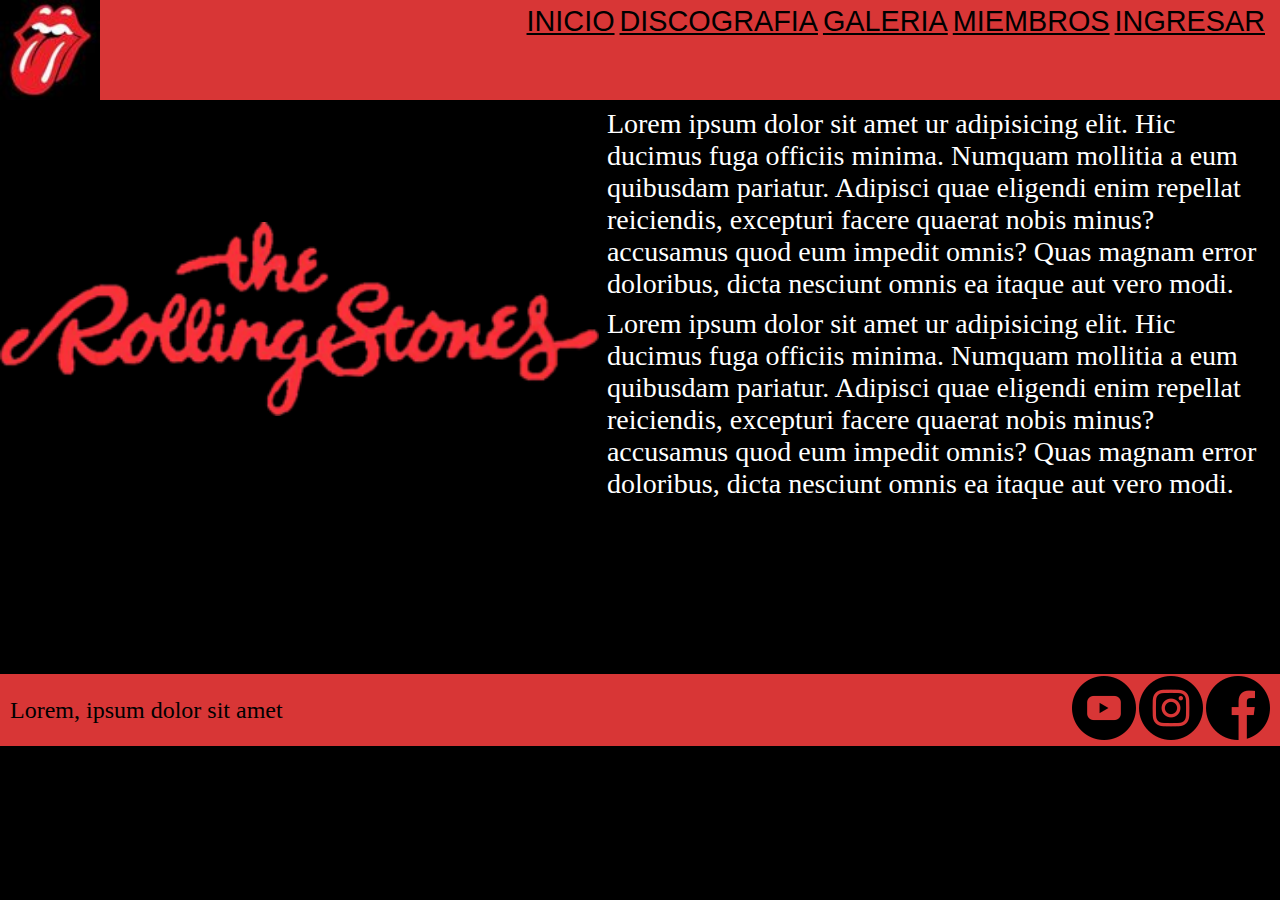
<file: index.html>
<!DOCTYPE html>
<html lang="en">
<head>
    <meta charset="UTF-8">
    <meta name="viewport" content="width=device-width, initial-scale=1.0">
    <link rel="stylesheet" href="./css/style.css">
    <link rel="preconnect" href="https://fonts.googleapis.com">
    <link rel="preconnect" href="https://fonts.gstatic.com" crossorigin>
    <link href="https://fonts.googleapis.com/css2?family=Archivo&display=swap" rel="stylesheet">
    <link rel="preconnect" href="https://fonts.googleapis.com">
    <link rel="preconnect" href="https://fonts.gstatic.com" crossorigin>
    <link href="https://fonts.googleapis.com/css2?family=Archivo&display=swap" rel="stylesheet">
    <title>Document</title>
</head>
<body>
    <header>
        <div>
            <a href="#"><img src="./assets/logos/logo-lengua.jpg" alt=""></a>
        </div>
        <nav>
            <img src="./assets/logos/menu.png" alt="" class="menu-burger">
        <div class="navbar">
            <ul>
                <li>
                    <a href="#">inicio</a>
                </li>
                <li>
                    <a href="./pages/discografia.html">discografia</a>
                </li>
                <li>
                    <a href="./pages/galeria.html">galeria</a>
                </li>
                <li>
                    <a href="./pages/miembros.html">miembros</a>
                </li>
                <li>
                    <a href="./pages/ingresar.html">ingresar</a>
                </li>
            </ul>
        </div>
        </nav>
    </header>
    <main class="mainIndex">
        <img class="tituloRolling" src="./assets/pictures/titulorrolling (1).png" alt="">
        <section class="parrafitoIndex">
            <p class="parr1">Lorem ipsum dolor sit amet ur adipisicing elit. Hic ducimus fuga officiis minima. Numquam mollitia a eum quibusdam pariatur. Adipisci quae eligendi enim repellat reiciendis, excepturi facere quaerat nobis minus?accusamus quod eum impedit omnis? Quas magnam error doloribus, dicta nesciunt omnis ea itaque aut vero modi.</p>

            <p class="parr2">Lorem ipsum dolor sit amet ur adipisicing elit. Hic ducimus fuga officiis minima. Numquam mollitia a eum quibusdam pariatur. Adipisci quae eligendi enim repellat reiciendis, excepturi facere quaerat nobis minus?accusamus quod eum impedit omnis? Quas magnam error doloribus, dicta nesciunt omnis ea itaque aut vero modi.</p>
        </section>
    </main>
    <footer>
        <div>
            <p>Lorem, ipsum dolor sit amet</p>
        </div>
        <div class="divLogos">
            <a href="https://www.youtube.com/@TheRollingStones"><img src="./assets/logos/youtube.png" alt=""></a>
            <a href="https://www.instagram.com/"><img src="./assets/logos/instagram.png" alt=""></a>
            <a href="https://www.facebook.com/"><img src="./assets/logos/facebook.png" alt=""></a>
        </div>
    </footer>
</body>
</html>
</file>
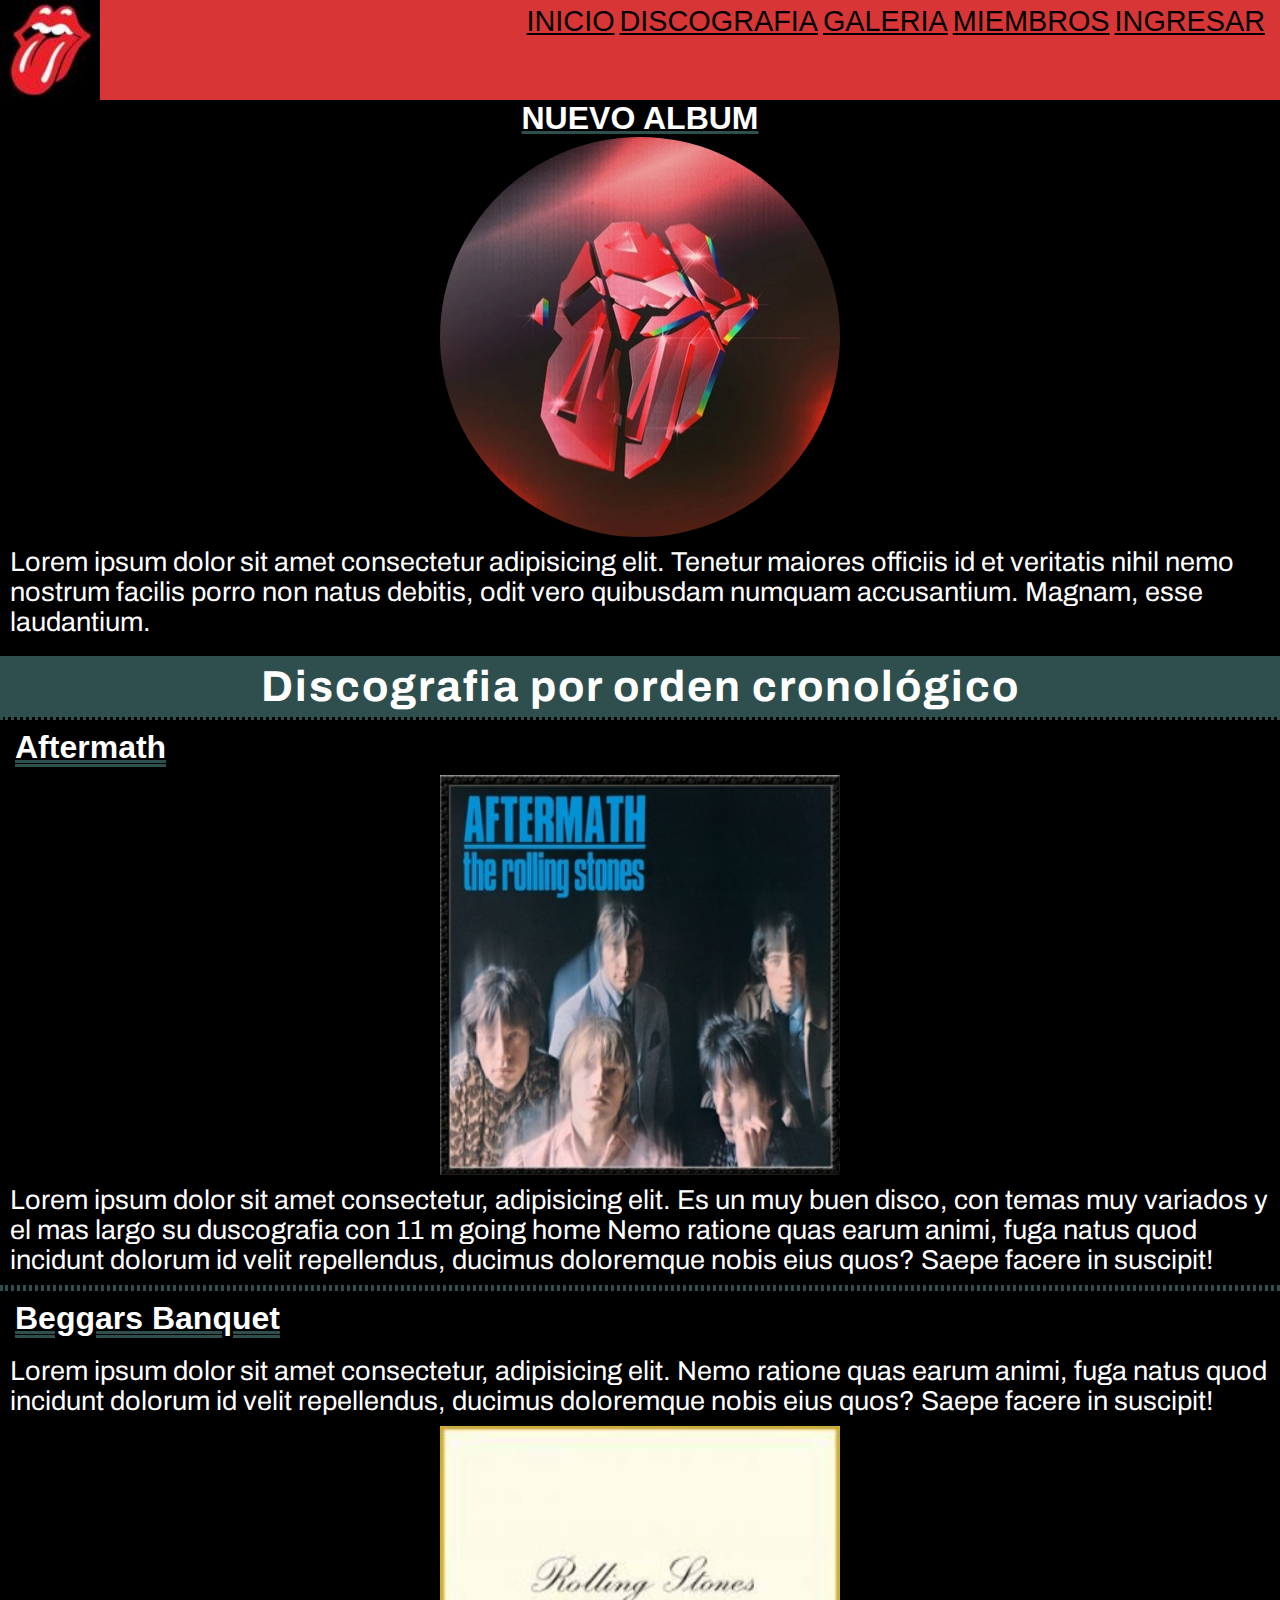
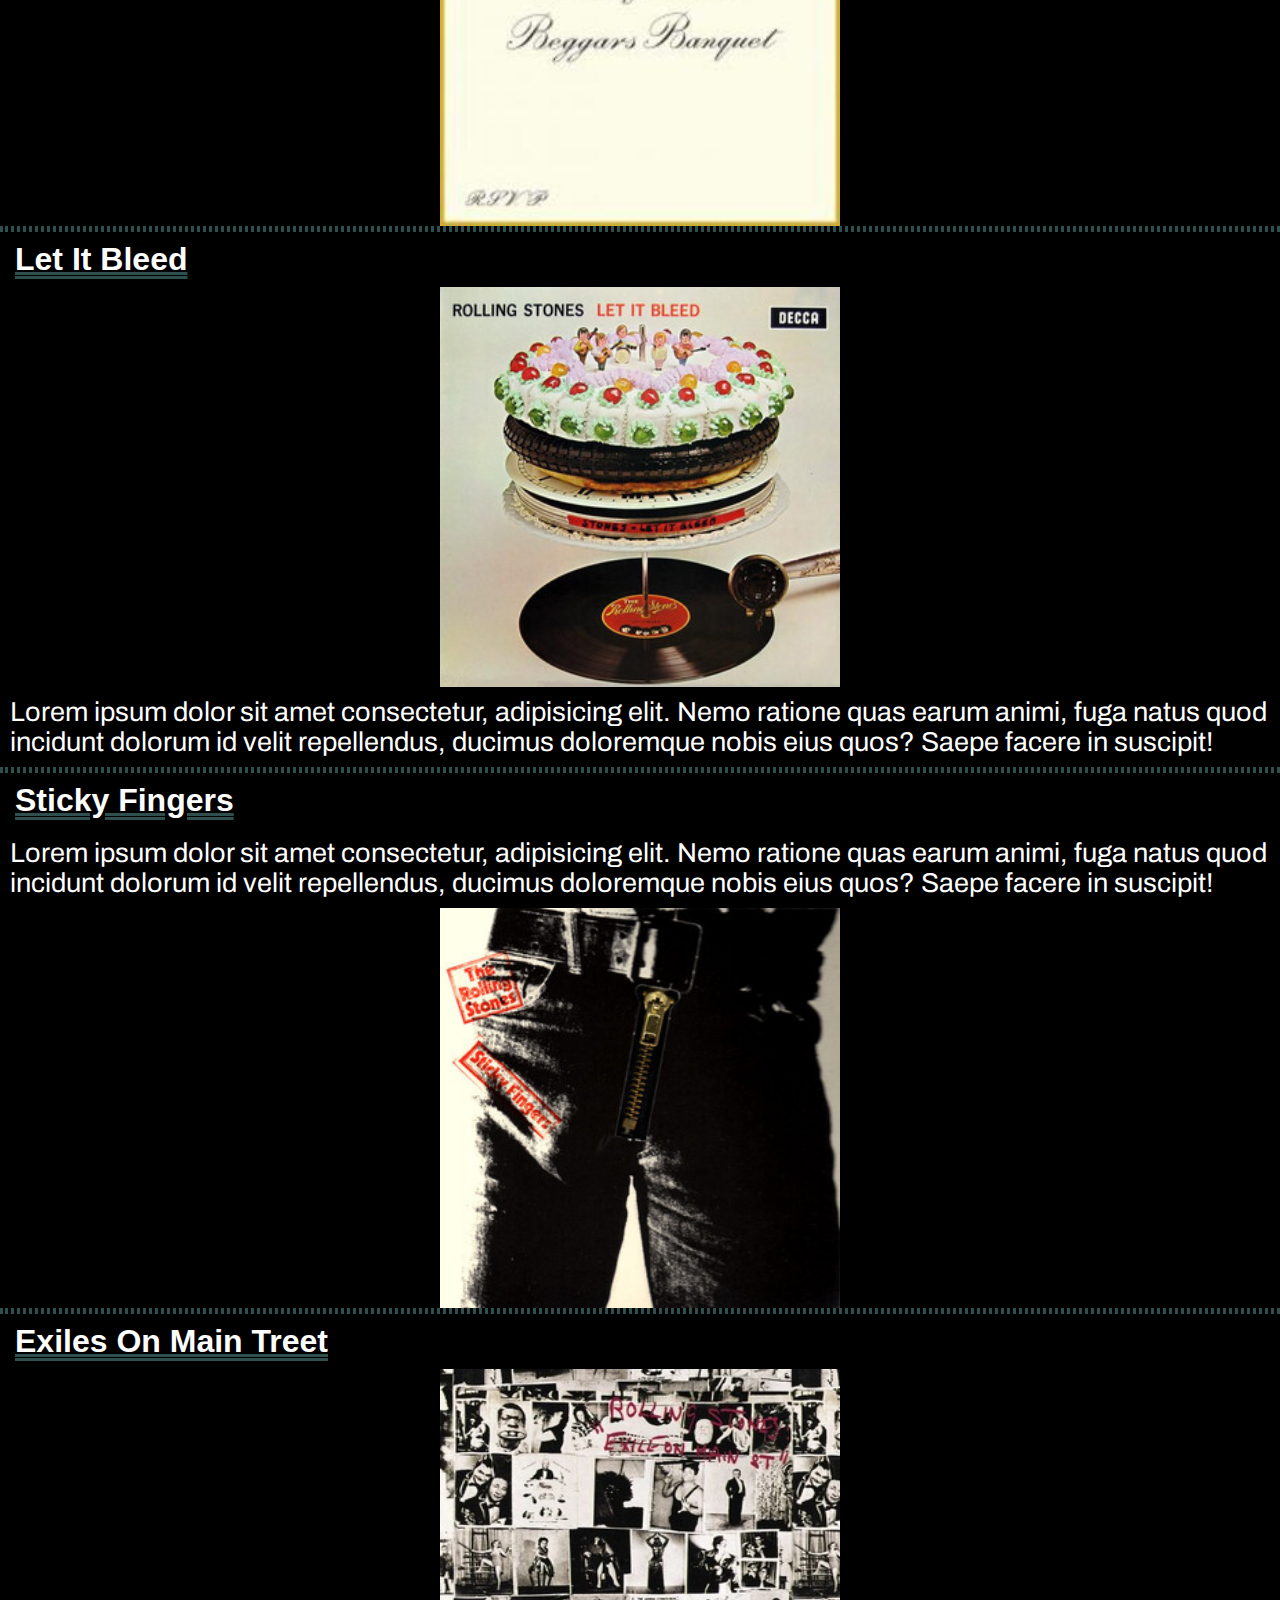
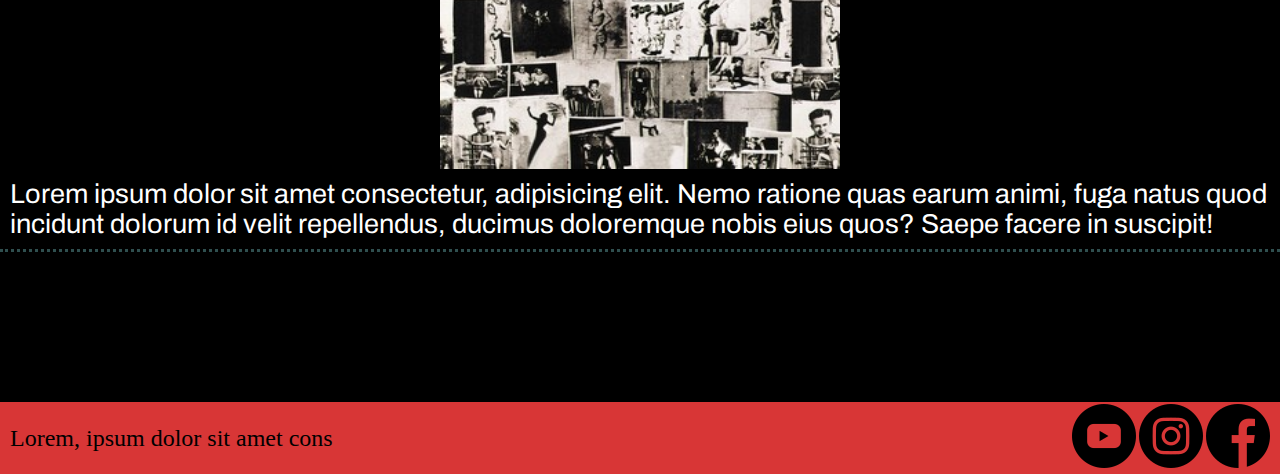
<file: pages/discografia.html>
<!DOCTYPE html>
<html lang="en">
<head>
    <meta charset="UTF-8">
    <meta name="viewport" content="width=device-width, initial-scale=1.0">
    <link rel="stylesheet" href="../css/style.css">
    <link rel="preconnect" href="https://fonts.googleapis.com">
    <link rel="preconnect" href="https://fonts.gstatic.com" crossorigin>
    <link href="https://fonts.googleapis.com/css2?family=Archivo&display=swap" rel="stylesheet">
    <link rel="preconnect" href="https://fonts.googleapis.com">
    <link rel="preconnect" href="https://fonts.gstatic.com" crossorigin>
    <link href="https://fonts.googleapis.com/css2?family=Archivo&display=swap" rel="stylesheet">
    <title>Document</title>
</head>
<body>
    <header>
        <div>
            <a href="../index.html"><img src="../assets/logos/logo-lengua.jpg" alt=""></a>
        </div>
        <nav>
            <img src="../assets/logos/menu.png" alt="" class="menu-burger">
        <div class="navbar">
            <ul>
                <li>
                    <a href="../index.html">inicio</a>
                </li>
                <li>
                    <a href="#">discografia</a>
                </li>
                <li>
                    <a href="galeria.html">galeria</a>
                </li>
                <li>
                    <a href="miembros.html">miembros</a>
                </li>
                <li>
                    <a href="ingresar.html">ingresar</a>
                </li>
            </ul>
        </div>
        </nav>
    </header>
    <main class="main-discografia">
        <section class="card-nuevoa">
            <div>
                <h1 class="nuevo-album">Nuevo album</h1>
                <img src="../assets/pictures/hackney.jpg" class="imagen-hackney" alt="">
                <article>Lorem ipsum dolor sit amet consectetur adipisicing elit. Tenetur maiores officiis id et veritatis nihil nemo nostrum facilis porro non natus debitis, odit vero quibusdam numquam accusantium. Magnam, esse laudantium.</article>
            </div>
        </section>
        <h2 class="separadorDiscografia">Discografia por orden cronológico</h2>
        <section class="card-Disco">
            <h2 class="titulo-album">aftermath</h2>
            <div>
                <img src="../assets/pictures/aftermath.jpg" alt="">
                <article>Lorem ipsum dolor sit amet consectetur, adipisicing elit. Es un muy buen disco, con temas muy variados y el mas largo su duscografia con 11 m going home Nemo ratione quas earum animi, fuga natus quod incidunt dolorum id velit repellendus, ducimus doloremque nobis eius quos? Saepe facere in suscipit!</article>
            </div>
        </section>
        <section class="card-Disco">
            <h2 class="titulo-album">beggars banquet</h2>
            <div>
                <article>Lorem ipsum dolor sit amet consectetur, adipisicing elit. Nemo ratione quas earum animi, fuga natus quod incidunt dolorum id velit repellendus, ducimus doloremque nobis eius quos? Saepe facere in suscipit!</article>
                <img src="../assets/pictures/beggars.jpeg" alt="">
            </div>
        </section>
        <section class="card-Disco">
            <h2 class="titulo-album">let it bleed</h2>
            <div>
                <img src="../assets/pictures/letitbleed.jpg" alt="">
                <article>Lorem ipsum dolor sit amet consectetur, adipisicing elit. Nemo ratione quas earum animi, fuga natus quod incidunt dolorum id velit repellendus, ducimus doloremque nobis eius quos? Saepe facere in suscipit!</article>
            </div>
        </section>
        <section class="card-Disco">
            <h2 class="titulo-album">sticky fingers</h2>
            <div>
                <article>Lorem ipsum dolor sit amet consectetur, adipisicing elit. Nemo ratione quas earum animi, fuga natus quod incidunt dolorum id velit repellendus, ducimus doloremque nobis eius quos? Saepe facere in suscipit!</article>
                <img src="../assets/pictures/sticky.jpg" alt="">
            </div>
        </section>
        <section class="card-Disco">
            <h2 class="titulo-album">Exiles on main treet</h2>
            <div>
                <img src="../assets/pictures/exiles.jpg" alt="">
                <article>Lorem ipsum dolor sit amet consectetur, adipisicing elit. Nemo ratione quas earum animi, fuga natus quod incidunt dolorum id velit repellendus, ducimus doloremque nobis eius quos? Saepe facere in suscipit!</article>
            </div>
        </section>
    </main>
    <footer>
        <div>
            <p>Lorem, ipsum dolor sit amet cons</p>
        </div>
        <div class="divLogos">
            <a href="https://www.youtube.com/@TheRollingStones"><img src="../assets/logos/youtube.png" alt=""></a>
            <a href="https://www.instagram.com/"><img src="../assets/logos/instagram.png" alt=""></a>
            <a href="https://www.facebook.com/"><img src="../assets/logos/facebook.png" alt=""></a>
        </div>
    </footer>
</body>
</html>
</file>
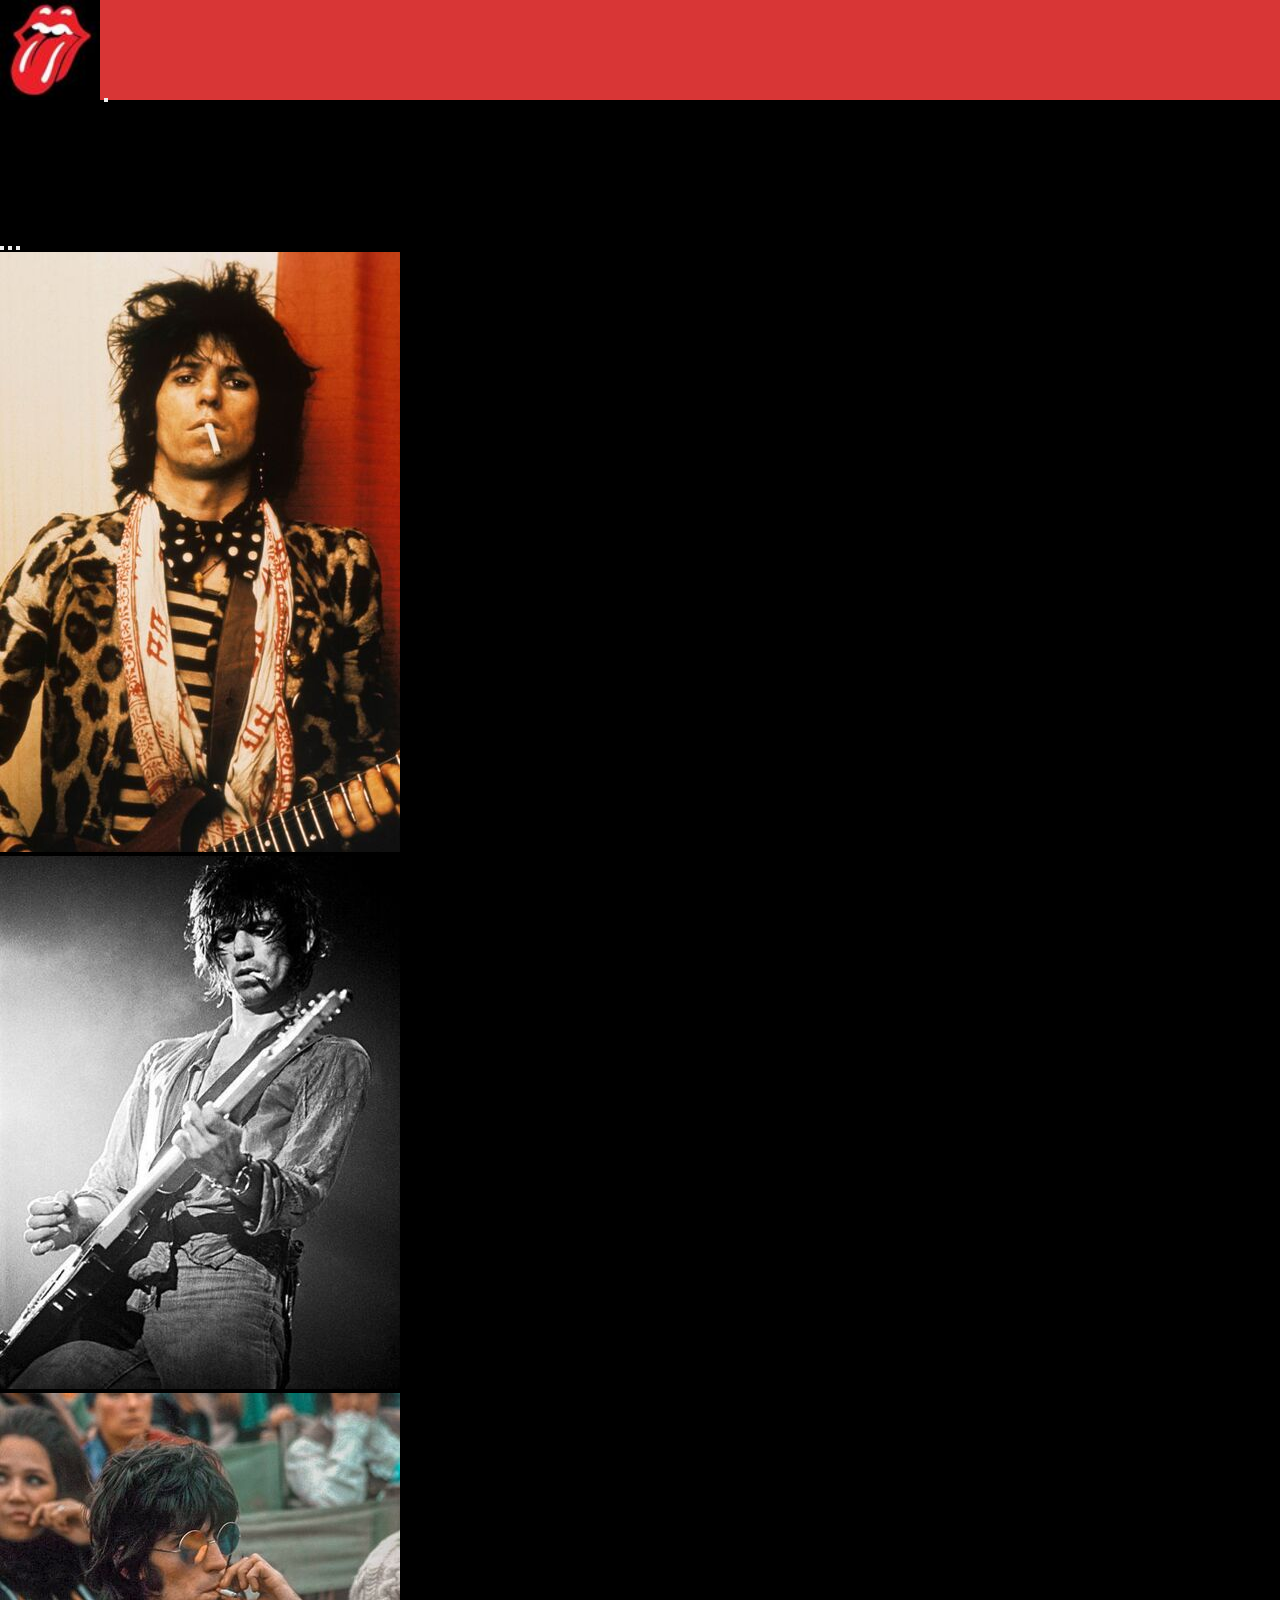
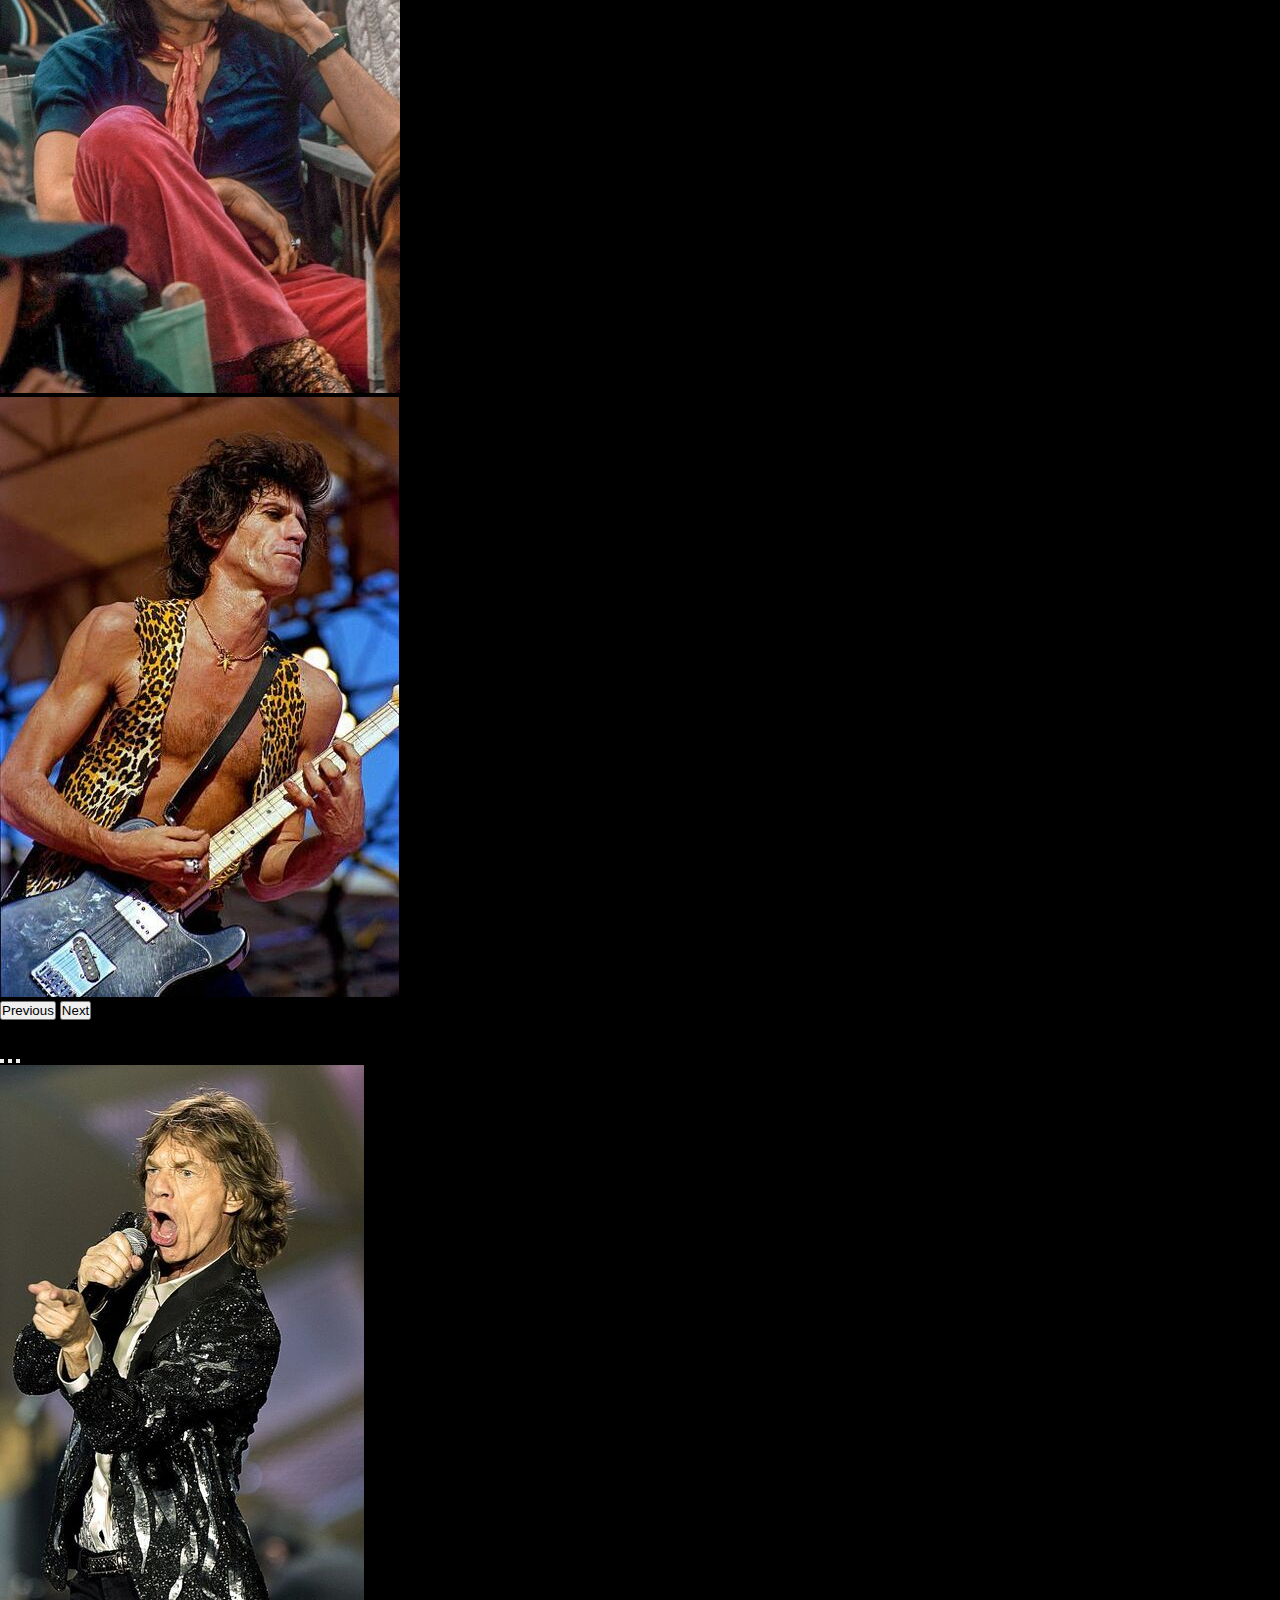
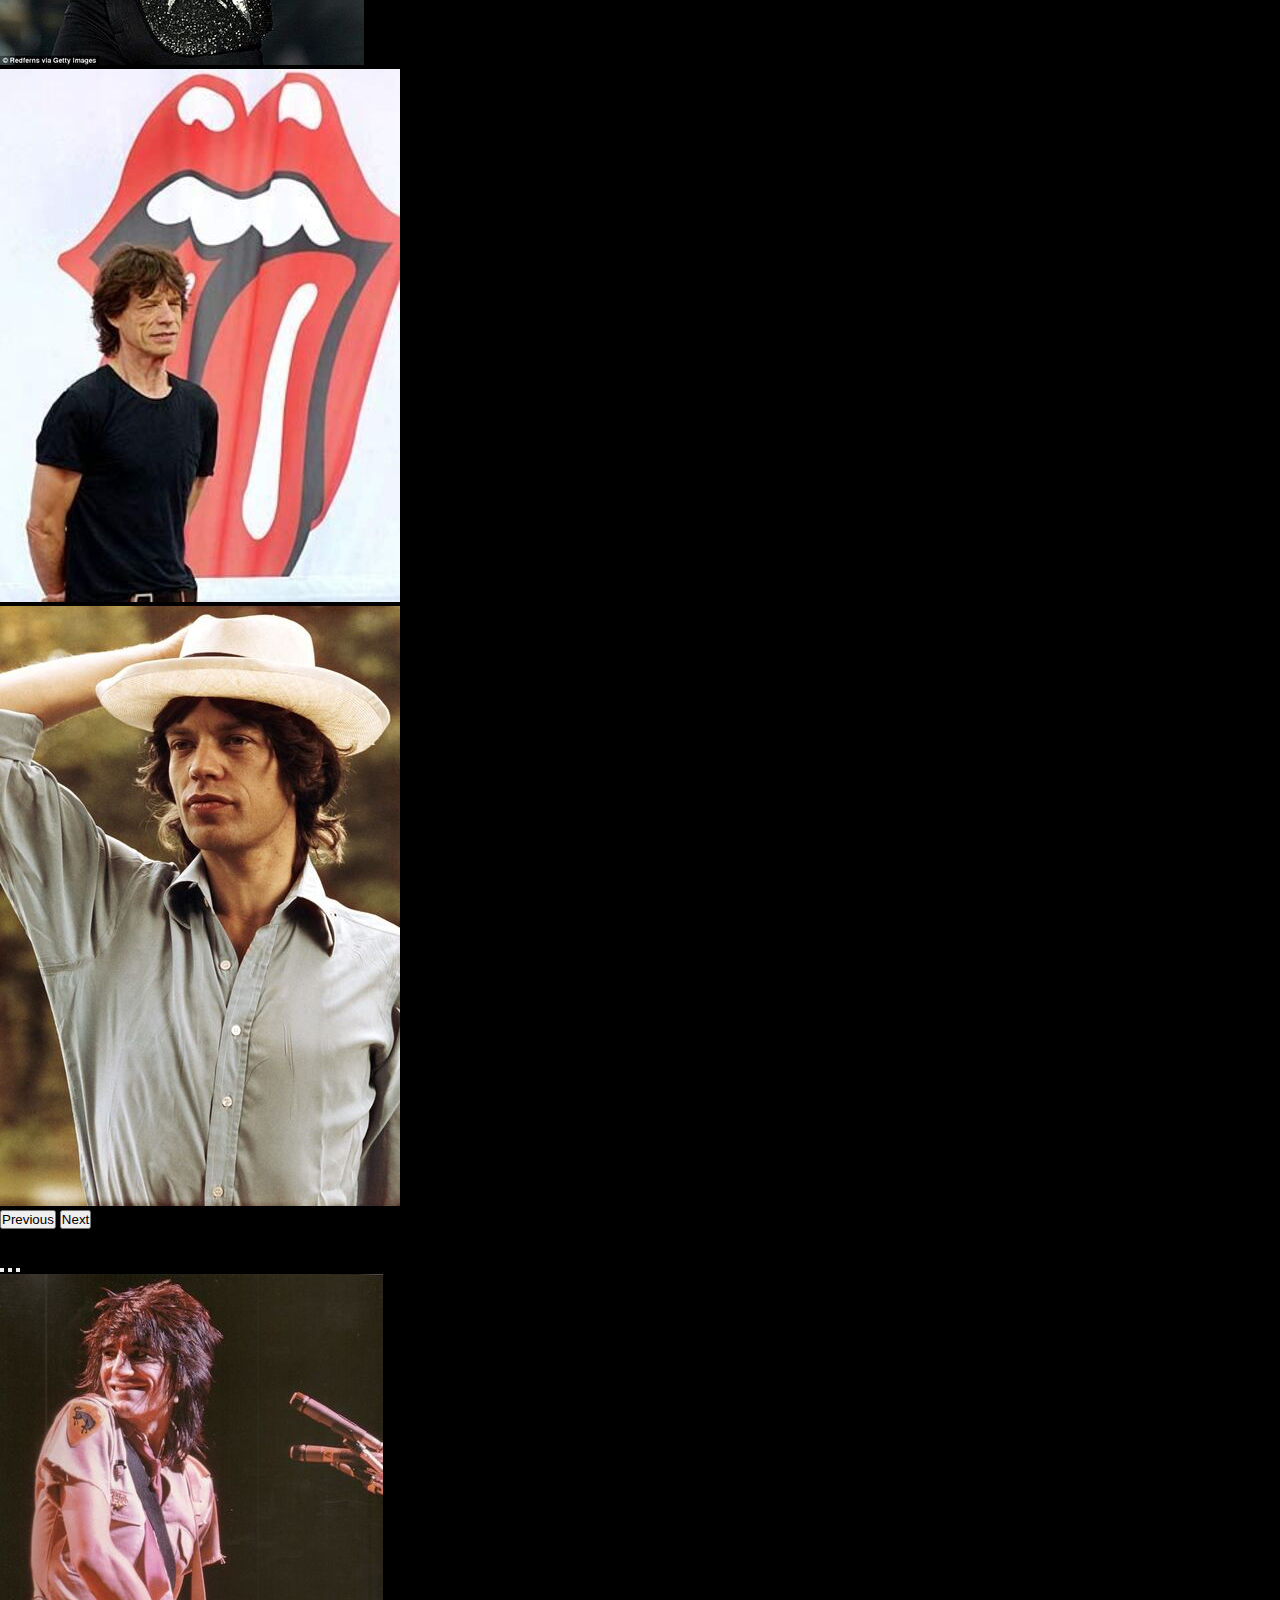
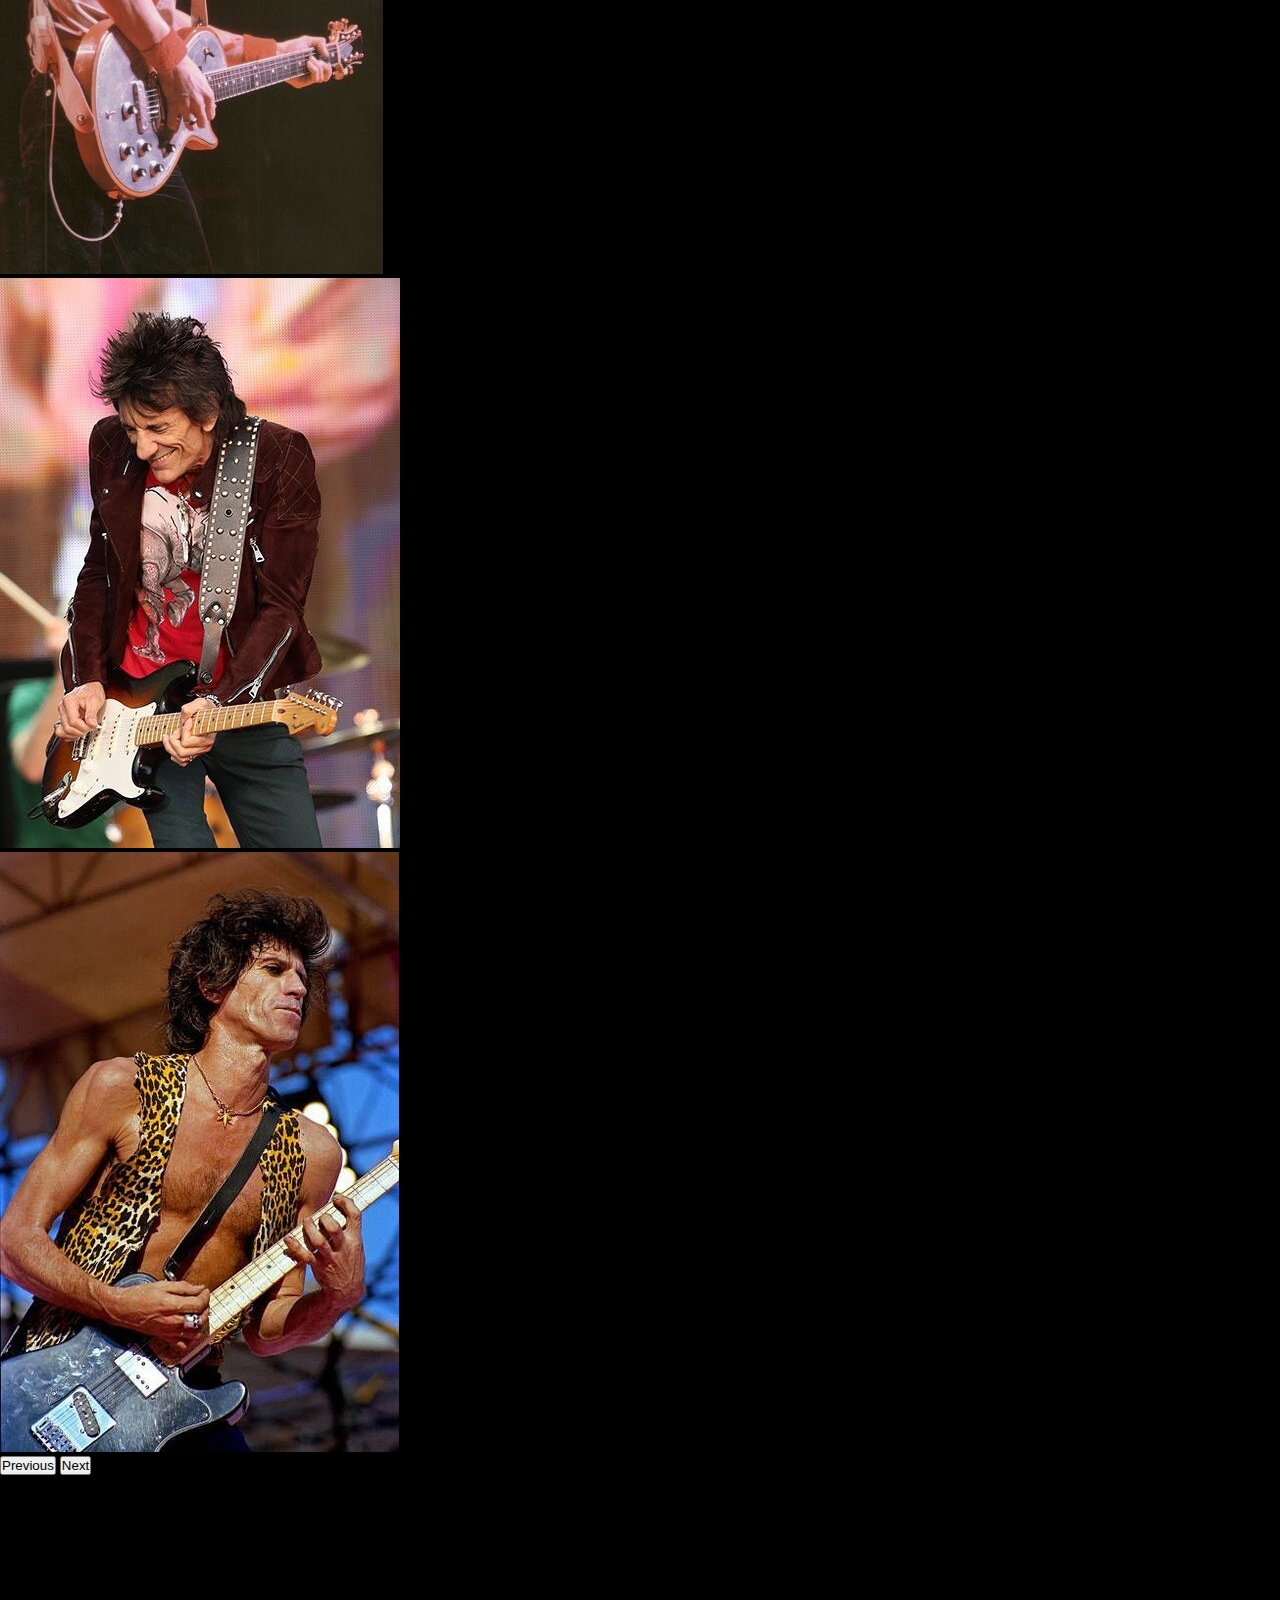
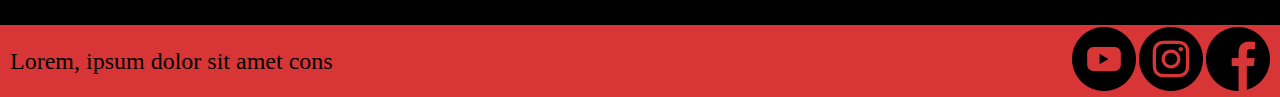
<file: pages/galeria.html>
<!DOCTYPE html>
<html lang="en">
<head>
    <meta charset="UTF-8">
    <meta name="viewport" content="width=device-width, initial-scale=1.0">
    <link rel="stylesheet" href="../css/style.css">
    <link rel="preconnect" href="https://fonts.googleapis.com">
    <link rel="preconnect" href="https://fonts.gstatic.com" crossorigin>
    <link href="https://fonts.googleapis.com/css2?family=Archivo&display=swap" rel="stylesheet">
    <link rel="preconnect" href="https://fonts.googleapis.com">
    <link rel="preconnect" href="https://fonts.gstatic.com" crossorigin>
    <link href="https://cdn.jsdelivr.net/npm/bootstrap@5.3.2/dist/css/bootstrap.min.css" rel="stylesheet" integrity="sha384-T3c6CoIi6uLrA9TneNEoa7RxnatzjcDSCmG1MXxSR1GAsXEV/Dwwykc2MPK8M2HN" crossorigin="anonymous">
    <link href="https://fonts.googleapis.com/css2?family=Archivo&display=swap" rel="stylesheet">
    <title>Document</title>
</head>
<body class="grid-container-galeria bg-black">
    <header>
        <nav class="navbar navbar-expand-md container-fluid ">
            <div class="container-fluid">
                <a href="#"><img src="../assets/logos/logo-lengua.jpg" alt=""></a>
                <button class="navbar-toggler" type="button" data-bs-toggle="collapse" data-bs-target="#navbarTogglerDemo02" aria-controls="navbarTogglerDemo02" aria-expanded="false" aria-label="Toggle navigation">
                <span class="navbar-toggler-icon"></span>
                </button>
                <div class="collapse navbar-collapse" id="navbarTogglerDemo02">
                    <ul class="navbar-nav me-auto mb-2 mb-lg-0">
                        <li>
                            <a href="../index.html">inicio</a>
                        </li>
                        <li>
                            <a href="discografia.html">discografia</a>
                        </li>
                        <li>
                            <a href="#">galeria</a>
                        </li>
                        <li>
                            <a href="miembros.html">miembros</a>
                        </li>
                        <li>
                            <a href="ingresar.html">ingresar</a>
                        </li>
                    </ul>
                </div>
            </div>
        </nav>
    </header>
    <main class="main-galeria container-fluid">
        <h2 class="text-center text-white">Algunas fotos por miembro</h2>
        <h2 class="text-white mt-20px">Keith Richards</h2>
        <div id="carouselExampleIndicators" class="carousel slide">
            <div class="carousel-indicators">
              <button type="button" data-bs-target="#carouselExampleIndicators" data-bs-slide-to="0" class="active" aria-current="true" aria-label="Slide 1"></button>
              <button type="button" data-bs-target="#carouselExampleIndicators" data-bs-slide-to="1" aria-label="Slide 2"></button>
              <button type="button" data-bs-target="#carouselExampleIndicators" data-bs-slide-to="2" aria-label="Slide 3"></button>
            </div>
            <div class="carousel-inner">
              <div class="carousel-item active">
                <img src="../assets/pictures/galeria/foto-keith-2.jpg" class="d-block w-100" alt="...">
              </div>
              <div class="carousel-item">
                <img src="../assets/pictures/galeria/foto-keith-3.jpg" class="d-block w-100" alt="...">
              </div>
              <div class="carousel-item">
                <img src="../assets/pictures/galeria/foto-keith-4.jpg" class="d-block w-100" alt="...">
              </div>
              <div class="carousel-item">
                <img src="../assets/pictures/galeria/foto-keith-5.jpg" class="d-block w-100" alt="...">
              </div>
            </div>
            <button class="carousel-control-prev" type="button" data-bs-target="#carouselExampleIndicators" data-bs-slide="prev">
              <span class="carousel-control-prev-icon" aria-hidden="true"></span>
              <span class="visually-hidden">Previous</span>
            </button>
            <button class="carousel-control-next" type="button" data-bs-target="#carouselExampleIndicators" data-bs-slide="next">
              <span class="carousel-control-next-icon" aria-hidden="true"></span>
              <span class="visually-hidden">Next</span>
            </button>
          </div>
          <h2 class="text-white">Mick Jagger</h2>
          <div id="carouselExampleIndicators" class="carousel slide">
            <div class="carousel-indicators">
              <button type="button" data-bs-target="#carouselExampleIndicators" data-bs-slide-to="0" class="active" aria-current="true" aria-label="Slide 1"></button>
              <button type="button" data-bs-target="#carouselExampleIndicators" data-bs-slide-to="1" aria-label="Slide 2"></button>
              <button type="button" data-bs-target="#carouselExampleIndicators" data-bs-slide-to="2" aria-label="Slide 3"></button>
            </div>
            <div class="carousel-inner">
              <div class="carousel-item active">
                <img src="../assets/pictures/galeria/foto-mick-1.jpg" class="d-block w-100" alt="...">
              </div>
              <div class="carousel-item">
                <img src="../assets/pictures/galeria/foto-mick-2.jpg" class="d-block w-100" alt="...">
              </div>
              <div class="carousel-item">
                <img src="../assets/pictures/galeria/foto-mick-3.jpg" class="d-block w-100" alt="...">
              </div>
            </div>
            <button class="carousel-control-prev" type="button" data-bs-target="#carouselExampleIndicators" data-bs-slide="prev">
              <span class="carousel-control-prev-icon" aria-hidden="true"></span>
              <span class="visually-hidden">Previous</span>
            </button>
            <button class="carousel-control-next" type="button" data-bs-target="#carouselExampleIndicators" data-bs-slide="next">
              <span class="carousel-control-next-icon" aria-hidden="true"></span>
              <span class="visually-hidden">Next</span>
            </button>
          </div>
          <h2 class="text-white">Ronnie Wood</h2>
          <div id="carouselExampleIndicators" class="carousel slide">
            <div class="carousel-indicators">
              <button type="button" data-bs-target="#carouselExampleIndicators" data-bs-slide-to="0" class="active" aria-current="true" aria-label="Slide 1"></button>
              <button type="button" data-bs-target="#carouselExampleIndicators" data-bs-slide-to="1" aria-label="Slide 2"></button>
              <button type="button" data-bs-target="#carouselExampleIndicators" data-bs-slide-to="2" aria-label="Slide 3"></button>
            </div>
            <div class="carousel-inner">
              <div class="carousel-item active">
                <img src="../assets/pictures/galeria/foto-ronnie-1.jpg" class="d-block w-100" alt="...">
              </div>
              <div class="carousel-item">
                <img src="../assets/pictures/galeria/foto-ronnie-2.jpg" class="d-block w-100" alt="...">
              </div>
              <div class="carousel-item">
                <img src="../assets/pictures/galeria/foto-keith-5.jpg" class="d-block w-100" alt="...">
              </div>
            </div>
            <button class="carousel-control-prev" type="button" data-bs-target="#carouselExampleIndicators" data-bs-slide="prev">
              <span class="carousel-control-prev-icon" aria-hidden="true"></span>
              <span class="visually-hidden">Previous</span>
            </button>
            <button class="carousel-control-next" type="button" data-bs-target="#carouselExampleIndicators" data-bs-slide="next">
              <span class="carousel-control-next-icon" aria-hidden="true"></span>
              <span class="visually-hidden">Next</span>
            </button>
          </div>
    </main>
    <footer>
        <div>
            <p>Lorem, ipsum dolor sit amet cons</p>
        </div>
        <div class="divLogos">
            <a href="https://www.youtube.com/@TheRollingStones"><img src="../assets/logos/youtube.png" alt=""></a>
            <a href="https://www.instagram.com/"><img src="../assets/logos/instagram.png" alt=""></a>
            <a href="https://www.facebook.com/"><img src="../assets/logos/facebook.png" alt=""></a>
        </div>
    </footer>    
    <script src="https://cdn.jsdelivr.net/npm/@popperjs/core@2.11.8/dist/umd/popper.min.js" integrity="sha384-I7E8VVD/ismYTF4hNIPjVp/Zjvgyol6VFvRkX/vR+Vc4jQkC+hVqc2pM8ODewa9r" crossorigin="anonymous"></script>
    <script src="https://cdn.jsdelivr.net/npm/bootstrap@5.3.2/dist/js/bootstrap.min.js" integrity="sha384-BBtl+eGJRgqQAUMxJ7pMwbEyER4l1g+O15P+16Ep7Q9Q+zqX6gSbd85u4mG4QzX+" crossorigin="anonymous"></script>
</body>
</html>
</file>
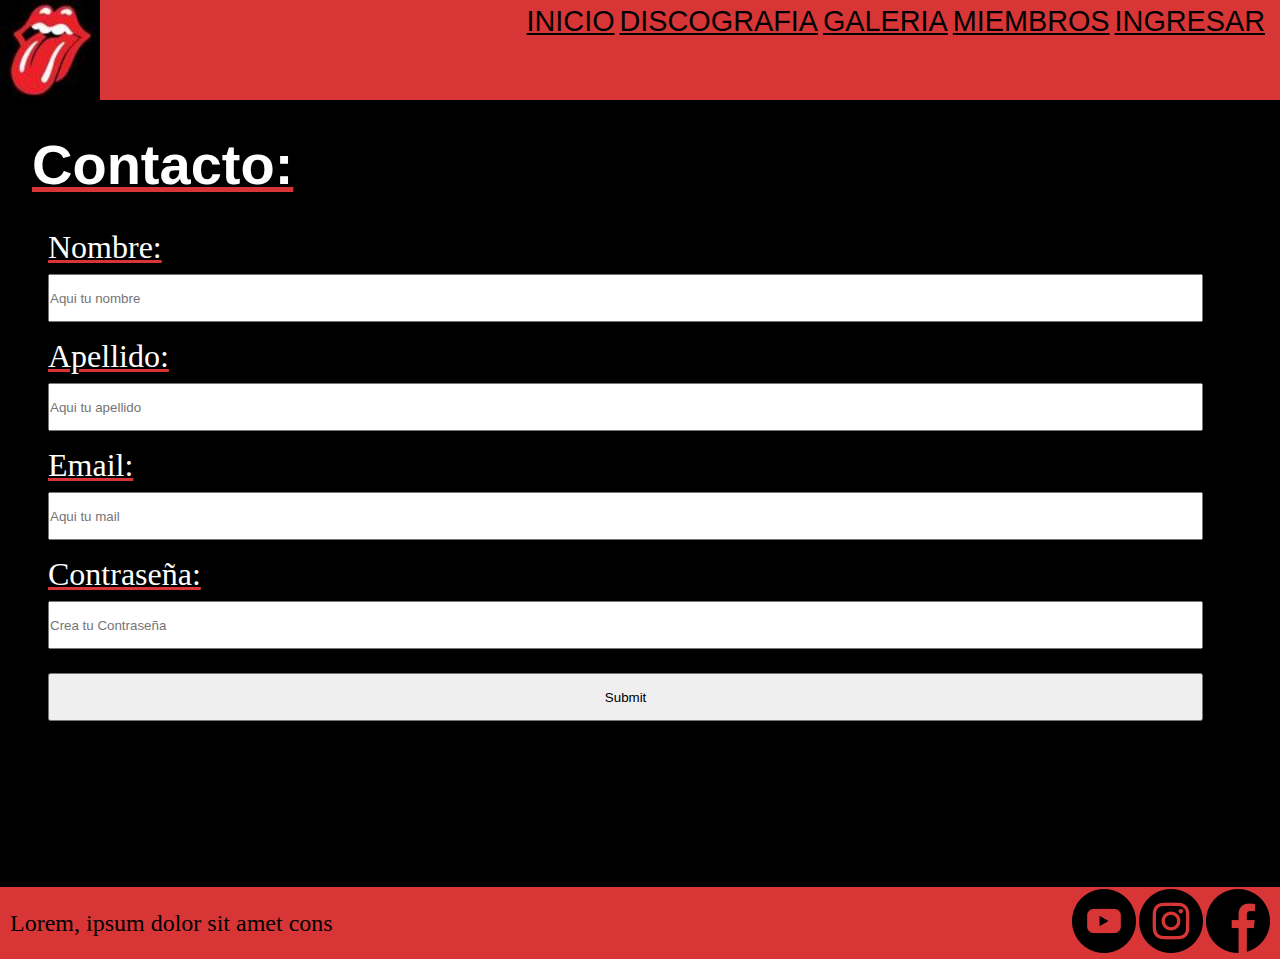
<file: pages/ingresar.html>
<!DOCTYPE html>
<html lang="en">
<head>
    <meta charset="UTF-8">
    <meta name="viewport" content="width=device-width, initial-scale=1.0">
    <link rel="stylesheet" href="../css/style.css">
    <link rel="preconnect" href="https://fonts.googleapis.com">
    <link rel="preconnect" href="https://fonts.gstatic.com" crossorigin>
    <link href="https://fonts.googleapis.com/css2?family=Archivo&display=swap" rel="stylesheet">
    <link rel="preconnect" href="https://fonts.googleapis.com">
    <link rel="preconnect" href="https://fonts.gstatic.com" crossorigin>
    <link href="https://fonts.googleapis.com/css2?family=Archivo&display=swap" rel="stylesheet">
    <title>Document</title>
</head>
<body>
    <header>
        <div>
            <a href="../index.html"><img src="../assets/logos/logo-lengua.jpg" alt=""></a>
        </div>
        <nav>
            <img src="../assets/logos/menu.png" alt="" class="menu-burger">
        <div class="navbar">
            <ul>
                <li>
                    <a href="../index.html">inicio</a>
                </li>
                <li>
                    <a href="discografia.html">discografia</a>
                </li>
                <li>
                    <a href="galeria.html">galeria</a>
                </li>
                <li>
                    <a href="miembros.html">miembros</a>
                </li>
                <li>
                    <a href="#">ingresar</a>
                </li>
            </ul>
        </div>
        </nav>
    </header>
    <main class="main-ingresar">
        <div>
            <h1>Contacto:</h1>
        </div>
        <section>
            <form action="">
                <fieldset class="formulario">
                    <label for="nombre"class="">nombre:</label>
                    <input type="text" id="nombre" placeholder="Aqui tu nombre" required> 
                    <label for="apellido">Apellido:</label>
                    <input type="text" id="apellido" placeholder="Aqui tu apellido">
                    <label for="email">email:</label>
                    <input type="email" id="email" placeholder="Aqui tu mail" required>
                    <label for="pass">Contraseña:</label>
                    <input type="password" id="pass" placeholder="Crea tu Contraseña" required>
                    <input type="submit">
                </fieldset>
            </form>
        </section>
    </main>
    <footer>
        <div>
            <p>Lorem, ipsum dolor sit amet cons</p>
        </div>
        <div class="divLogos">
            <a href="https://www.youtube.com/@TheRollingStones"><img src="../assets/logos/youtube.png" alt=""></a>
            <a href="https://www.instagram.com/"><img src="../assets/logos/instagram.png" alt=""></a>
            <a href="https://www.facebook.com/"><img src="../assets/logos/facebook.png" alt=""></a>
        </div>
    </footer>
</body>
</html>
</file>
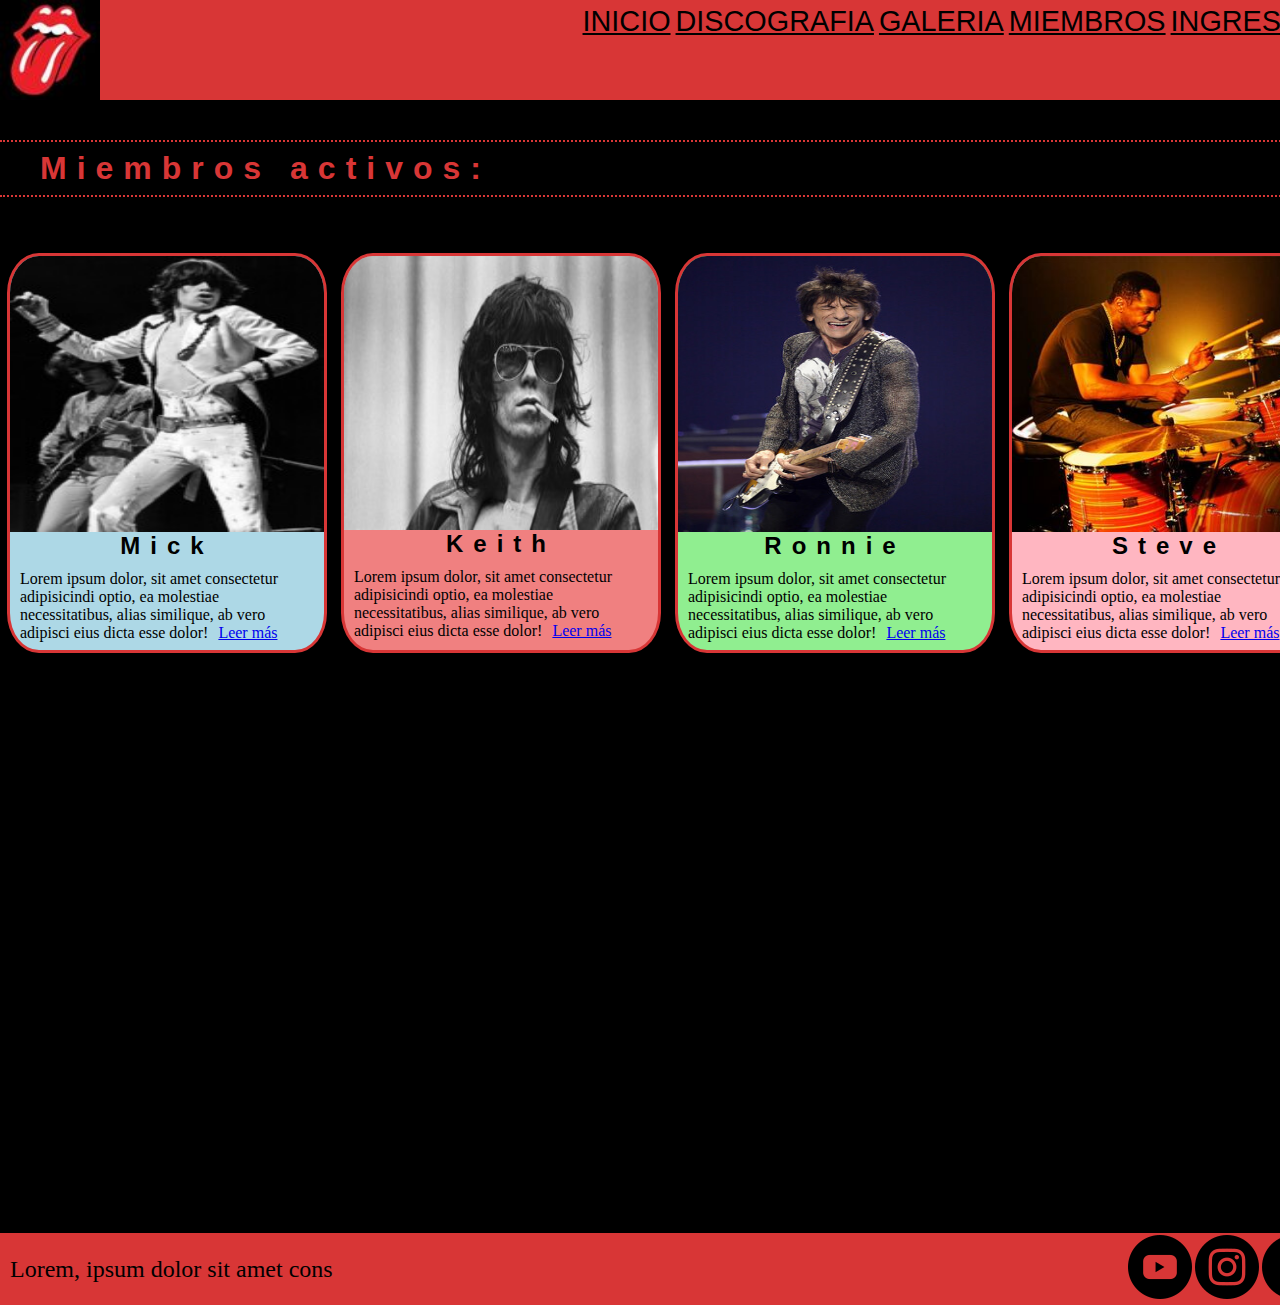
<file: pages/miembros.html>
<!DOCTYPE html>
<html lang="en">
<head>
    <meta charset="UTF-8">
    <meta name="viewport" content="width=device-width, initial-scale=1.0">
    <link rel="stylesheet" href="../css/style.css">
    <link rel="preconnect" href="https://fonts.googleapis.com">
    <link rel="preconnect" href="https://fonts.gstatic.com" crossorigin>
    <link href="https://fonts.googleapis.com/css2?family=Archivo&display=swap" rel="stylesheet">
    <link rel="preconnect" href="https://fonts.googleapis.com">
    <link rel="preconnect" href="https://fonts.gstatic.com" crossorigin>
    <link href="https://fonts.googleapis.com/css2?family=Archivo&display=swap" rel="stylesheet">
    <title>Document</title>
</head>
<body class="grid-container-miembros">
    <header>
        <div>
            <a href="../index.html"><img src="../assets/logos/logo-lengua.jpg" alt=""></a>
        </div>
        <nav>
            <img src="../assets/logos/menu.png" alt="" class="menu-burger">
        <div class="navbar">
            <ul>
                <li>
                    <a href="../index.html">inicio</a>
                </li>
                <li>
                    <a href="discografia.html">discografia</a>
                </li>
                <li>
                    <a href="galeria.html">galeria</a>
                </li>
                <li>
                    <a href="#">miembros</a>
                </li>
                <li>
                    <a href="ingresar.html">ingresar</a>
                </li>
            </ul>
        </div>
        </nav>
    </header>
    <main class="main-miembros">
        <h2 class="miembrosActivos">Miembros activos:</h2>
        <section class="cards">
            <div class="cardscard-M">
                <img src="../assets/pictures/fotomick.jpg" alt="">
                <h2>Mick</h2>
                <p>Lorem ipsum dolor, sit amet consectetur adipisicindi optio, ea molestiae necessitatibus, alias similique, ab vero adipisci eius dicta esse dolor!<a href="https://es.wikipedia.org/wiki/Mick_Jagger">Leer más</a></p>
            </div>
            <div class="cardscard-K">
                <img src="../assets/pictures/fotokeith.jpg" alt="">
                <h2>Keith</h2>
                <p>Lorem ipsum dolor, sit amet consectetur adipisicindi optio, ea molestiae necessitatibus, alias similique, ab vero adipisci eius dicta esse dolor!<a href="https://es.wikipedia.org/wiki/Keith_Richards">Leer más</a></p>
            </div>
            <div class="cardscard-R">
                <img src="../assets/pictures/fotoronnie.jpg" alt="">
                <h2>Ronnie</h2>
                <p>Lorem ipsum dolor, sit amet consectetur adipisicindi optio, ea molestiae necessitatibus, alias similique, ab vero adipisci eius dicta esse dolor!<a href="https://es.wikipedia.org/wiki/Ronnie_Wood">Leer más</a></p>
            </div>
            <div class="cardscard-S">
                <img src="../assets/pictures/fotosteve.jpg" alt="">
                <h2>Steve</h2>
                <p>Lorem ipsum dolor, sit amet consectetur adipisicindi optio, ea molestiae necessitatibus, alias similique, ab vero adipisci eius dicta esse dolor!<a href="https://es.wikipedia.org/wiki/Steve_Jordan">Leer más</a></p>
            </div>
        </section>
    </main>
    <footer class="footer-miembros">
        <div>
            <p>Lorem, ipsum dolor sit amet cons</p>
        </div>
        <div class="divLogos">
            <a href="https://www.youtube.com/@TheRollingStones"><img src="../assets/logos/youtube.png" alt=""></a>
            <a href="https://www.instagram.com/"><img src="../assets/logos/instagram.png" alt=""></a>
            <a href="https://www.facebook.com/"><img src="../assets/logos/facebook.png" alt=""></a>
        </div>
    </footer>
</body>
</html>
</file>
<file: css/style.css>
*{
    margin: 0;
    padding: 0;
    box-sizing: border-box;
}
/************HTML******************/
html{
    background-color: black;
}
body{
    height: 100vh;
}
header{
    background-color: #D83636;
    color: black;
    display: flex;
    width: 100%;
    height: 4.6875rem;
    justify-content: space-between;
    grid-area: header;
}
header nav{
    justify-self: end;
    margin: .3rem .625rem 0rem 0px;
}
header nav ul{
    display: flex;
    flex-direction: row;
    list-style: none;
    flex-wrap: wrap;
    justify-content: center;
}
header nav ul a{
    gap: 1.3rem;
    margin-right: .3125rem;
    font-family: 'Bebas Neue', sans-serif;
    text-transform: uppercase;
    text-decoration: underline;
    font-size: 1.8rem;
    color: black;
}

footer{
    background-color: #D83636;
    color: black;
    display: flex;
    height: 4.5rem;
    width: 100%;
    grid-area: footer;
}
footer div p{
    font-size: 1.3rem;
}
.divLogos{
    display: flex;
    justify-items: end;
    gap: .1875rem;
    align-items: center;
}
/************HTML*****************/

/**************INDEX*******************/
.mainIndex{
    display: flex; flex-direction: column;
}
.tituloRolling{
    margin-top: .875rem;
    margin-left: 10%;
    margin-right: 10%;
    width: 80%;
}
.parrafitoIndex{
    color: white;
    padding: .5rem;
    font-size: 1.5rem;
    margin-bottom: 1rem;
}
.parr1{
    margin-bottom: 0,5rem;
}
.parr2{
    margin-top: 0.5rem;
}
/**************INDEX*******************/

/*********DISCOGRAFIA************/
.main-discografia{
    color: white;
    display: flex; flex-direction: column;
}
.nuevo-album{
    font-family: 'Bebas Neue', sans-serif;
    text-decoration: underline solid darkslategrey;
    text-align: center;
    text-transform: uppercase;
    font-size: 2rem
}
main section div img{
    width: 300px;
    margin: 5px 10px 5px 10px;
}
.imagen-hackney{
    border-radius: 50%;
}
.titulo-album{
    font-family: 'Bebas Neue', sans-serif;
    text-decoration: underline double darkslategray;
    font-size: 1.7rem;
    text-transform: capitalize;
    text-indent: 15px;
    margin-top: 9px;
    margin-bottom: 9px;
}
.separadorDiscografia{
    background-color: darkslategray;
    padding: 7px;
    text-align: center;
    margin-top: 9px;
    font-family: 'Archivo', sans-serif;
    letter-spacing: 2px;
    font-size: 1.3rem;
    width: 100%;
}
main section div article{
    padding: 10px;
    font-size: 1.4rem;
    font-family: 'Archivo', sans-serif;
}
.card-Disco{
    border-top: dotted darkslategray;
    border-bottom: dotted darkslategray;
}

/******DISCOGRAFIA*************/
/******GALERIA ******/
.grid-container-galeria{
    display: grid;
    grid-template-columns: 4;
    grid-template-rows: 20% 1fr 20%;
    grid-template-areas: 
    "header header header header"
    "main main main main"
    "footer footer footer footer";
}
.main-galeria{
    grid-area: main;

}

/******GALERIA ******/

/*********INGRESAR**********/
.main-ingresar div h1{
    color: white;
    font-family: 'Bebas Neue', sans-serif;
    text-decoration: underline #D83636;
    margin: 2rem 2rem 0rem 2rem;
    font-size: 2rem;

}
.formulario{
    margin: 2rem;
    text-indent: 1rem;
    border: none;
}
.formulario label{
    color: white;
    font-size: 2rem;
    text-transform: capitalize;
    display: flex;
    text-decoration: underline #D83636;

}
.formulario input{
    width: 95%;
    height: 3rem;
    margin: 0.5rem 1rem 1rem 1rem;
}
/********INGRESAR*************/

/********MIEMBROS*********/
.grid-container-miembros{
    display: grid;
    grid-template-columns: 1fr;
    grid-template-rows: 100px 1fr 72px;
    grid-template-areas: 
    "header"
    "main"
    "footer-miembros";
}
.main-miembros{
    grid-area: main;
    margin-bottom: 40px;
}
.footer-miembros{
    grid-area: footer-miembros;
    margin-top: 1000px;
}
.miembrosActivos{
    color: #D83636;
    background-color: black;
    text-align: left;
    font-size: 2rem;
    text-decoration: underline none;
    font-family: 'Bebas Neue', sans-serif;
    text-indent: 2rem;
    margin-top: 2.5rem;
    margin-bottom: 1rem;
    letter-spacing: .625rem;
    border-bottom: dotted .125rem #D83636;
    border-top: dotted .125rem #D83636;
    padding: .5rem;
}

.cards{
    width: 100%;
    height: 480px;
    margin-bottom: 200px;
    display: flex; flex-direction: column;
    background-color: black;
    flex-wrap: wrap;
    align-items: center;
    display: grid;
    grid-template-columns: 1fr;
    grid-template-rows: 4fr;
    grid-template-areas: 
    "cardscard-M"
    "cardscard-K"
    "cardscard-R"
    "cardscard-S";
}
.cards div{
    width: 20rem;
    height: 25rem;
    margin: .4375rem;
    border: .1875rem solid #D83636 ;
    border-radius: 10%;
    overflow: hidden;
}
.cards div img{
    width: 100%;
    height: 70%;
    margin: 0;
}
.cards div h2{
    text-align: center;
    font-family: 'Bebas Neue', sans-serif;
    letter-spacing: .625rem;
}
.cards div p{
    padding: .625rem;
}
.cards div p a{
    padding-left: .625rem;
}
.cardscard-M{
    background-color: lightblue;
    grid-area: cardscard-M;
}
.cardscard-K{
    grid-area: cardscard-K;
    background-color: lightcoral;
}
.cardscard-R{
    background-color: lightgreen;
    grid-area: cardscard-R;
}
.cardscard-S{
    background-color: lightpink;
    grid-area: cardscard-S;
}

/********MIEMBROS*********/
/********BOOTSTRAP**************/
.container-fluid{
    margin: 0;
    padding: 0;
}


@media (min-width: 425px){
    footer{
        justify-content: space-between;
        align-items: center;
        padding: 10px;
        font-size: 18px;
        gap: 8px;
        margin-top: 150px;
    }
    main section div img{
        margin-left: 70px;
    }
    .main-ingresar div h1{
        font-size: 2.5rem;
    }
}
@media (max-width: 699px){
    .navbar{
        display: none;
    }
}

@media screen and (min-width: 700px){
    header{
        display: flex; flex-direction: row;
    }
    .navbar{
        display: block;
    }
    .menu-burger{
        display: none;
    }
    .tituloRolling{
        width: 600px;
        height: 194px;
        margin: .875rem 0px 0px 0px;
        align-self: center;
    }
    
    main section div img{
        margin-left: 30%;
        margin-right: 30%;
    }
    .titulo-album{
        font-size: 2rem;
    }
    main section div article{
        font-size: 1.7rem;
    }
    .separadorDiscografia{
        font-size: 2rem;
    }
    .main-ingresar div h1{
        font-size: 3.5rem;
    }
    footer div p{
        font-size: 1.5rem;
    }
    .cards{
        justify-items:auto;
        grid-template-columns: 4fr;
        grid-template-rows: 2fr;
        grid-template-areas: 
        "cardscard-M cardscard-M cardscard-K cardscard-K"
        "cardscard-R cardscard-R cardscard-S cardscard-S";
        gap: 50px;
    }
    .footer-miembros{
        margin-top: 300px;
    }
}

@media (min-width: 1000px){
    header{
        height: 100px;
    }
    header div img{
        height: 100px;
    }
    .mainIndex{
        flex-direction: row;
        align-items: center;
    }
    .tituloRolling{
        width: 600px;
        height: 194px;
    }
    main section div{
        display: flex; flex-direction: column;
        justify-content: left;
    }
    .main-discografia{
        width: 100%;
    }
    .separadorDiscografia{
        display: block;
        font-size: 2.7rem;
    }
    main section div img{
        margin: 0;
        width: 400px;
        height: 400px;
        align-self: center;
    }
    .cards{
    grid-template-columns: 3fr;
    grid-template-rows: 2fr;
    grid-template-areas: 
    "cardscard-M cardscard-K cardscard-R"
    "cardscard-S . .";
    gap: 20px;
    }
}
@media (min-width: 1250px){
    .parrafitoIndex{
        font-size: 1.75rem;
    }
    .cards{
    grid-template-columns: 4fr;
    grid-template-rows: 1fr;
    grid-template-areas: 
    "cardscard-M cardscard-K cardscard-R cardscard-S";
    gap: 0px; 
    }
}
</file>
